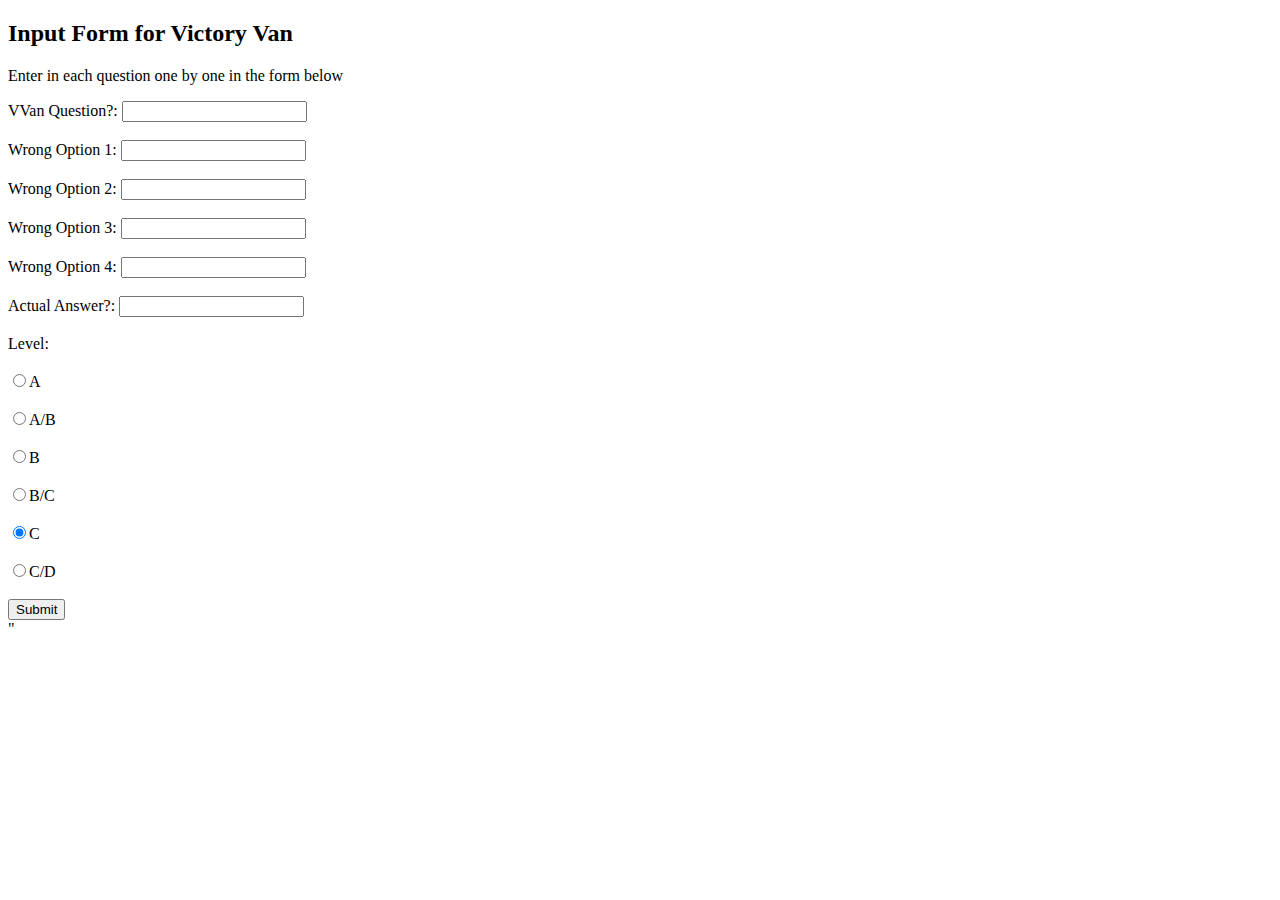
<file: mobile/addquestions/index.html>
<!DOCTYPE html PUBLIC "-//W3C//DTD XHTML 1.0 Transitional//EN" 
  "http://www.w3.org/TR/xhtml1/DTD/xhtml1-transitional.dtd">
<html>
	<head>
		<title>Victory Van Question Upload</title>
		<script language="Javascript">
		function validateForm(form) {
			return (validateQuestion(form.q.value) &&
					validateAnswerAndOptions(form.op1.value, form.op2.value, form.op3.value, form.op4.value, form.answer.value) && 
					validateLevel(form.qLevel));
		}

		function validateQuestion(quest) {
			if(quest.length < 3) {
				alert("Please enter a longer question");
				return false;
			}
			return true;
		}

		function validateAnswerAndOptions(op1, op2, op3, op4, answer) {
			if(answer.length < 1) {
				alert("Please enter an answer for the question");
				return false;
			}
			if(op1.length < 1) {
				if(!otherOpsAreEmpty(op2, op3, op4)) {
					alert("If option 1 is blank, all the other options must be blank");
					return false;
				}
				return true;
			}
			if(optionMatchesAnswer(op1, op2, op3, op4, answer)) {
				return false;
			}
			return true;
		}

		function optionMatchesAnswer(op1, op2, op3, op4, answer) {
			var options = [op1, op2, op3, op4];
			var otherOpsShouldBeEmpty = false;
			for(i in options) {
				var op = options[i];
				if(op.length < 1) {
					otherOpsShouldBeEmpty = true;
				}else if(otherOpsShouldBeEmpty) {
					alert("Blank options should only be at the end");
					return true;
				}else{
					if(answer == op) {
						alert("Please do not include the answer in the options list");
						return true;
					}					
				}
			}
			return false;
		}
		
		function otherOpsAreEmpty(v1, v2, v3) {
			return ((v1.length < 1) && (v2.length < 1) && (v3.length < 1));
		}	

		function validateLevel(lev) {
			return oneRadioChecked(lev, "Please select a level for the questions");
		}

		function oneRadioChecked(radios, message) {
			for(var i = 0; i < radios.length; i++) {
				if(radios[i].checked) return true;
			}
			alert(message);
			return false;
		}

		function isAlphaWord(field, message) {
			var word_exp = new RegExp(/^[a-zA-Z ]{2,}$/i);
			var is_word = word_exp.test(field);
			//var is_city = form.city.value != '' && form.city.value.length >= 2;
			if(!is_word) {
				alert(message);
			}
			return is_word;
		}

		function isInteger(s){
			var i;

		    for (i = 0; i < s.length; i++){   
		        // Check that current character is number.
		        var c = s.charAt(i);
		        if (((c < "0") || (c > "9"))) return false;
		    }
		    // All characters are numbers.
		    return true;
		}

		function loadLevel() {
			if(localStorage.curLevel != null && localStorage.curLevel.length > 1) {
				document.getElementById("qLevel").value = parseInt(localStorage.curLevel);
			}
		}
		
		</script>
	</head>
	<body onload="loadLevel()">
		<h2>Input Form for Victory Van</h2>
		<p>Enter in each question one by one in the form below</p>
	<form id="form" name="form" onSubmit="return validateForm(this)" action="uploadquestion.php" method="post">
		VVan Question?: <input type="text" name="q" id="q"></input><br></br>
		Wrong Option 1: <input type="text" name="op1" id="op1"></input><br></br>
		Wrong Option 2: <input type="text" name="op2" id="op2"></input><br></br>
		Wrong Option 3: <input type="text" name="op3" id="op3"></input><br></br>
		Wrong Option 4: <input type="text" name="op4" id="op4"></input><br></br>
		Actual Answer?: <input type="text" name="answer" id="answer"></input><br></br>
		Level:<br></br>
		<input type="radio" name="qLevel" value="1">A</input><br></br>
		<input type="radio" name="qLevel" value="2">A/B</input><br></br>
		<input type="radio" name="qLevel" value="3">B</input><br></br>
		<input type="radio" name="qLevel" value="4">B/C</input><br></br>
		<input type="radio" name="qLevel" value="5" checked>C</input><br></br>
		<input type="radio" name="qLevel" value="6">C/D</input><br></br>
		<input type="submit"></input>		
	</form>"
	</body>
</html>
</file>
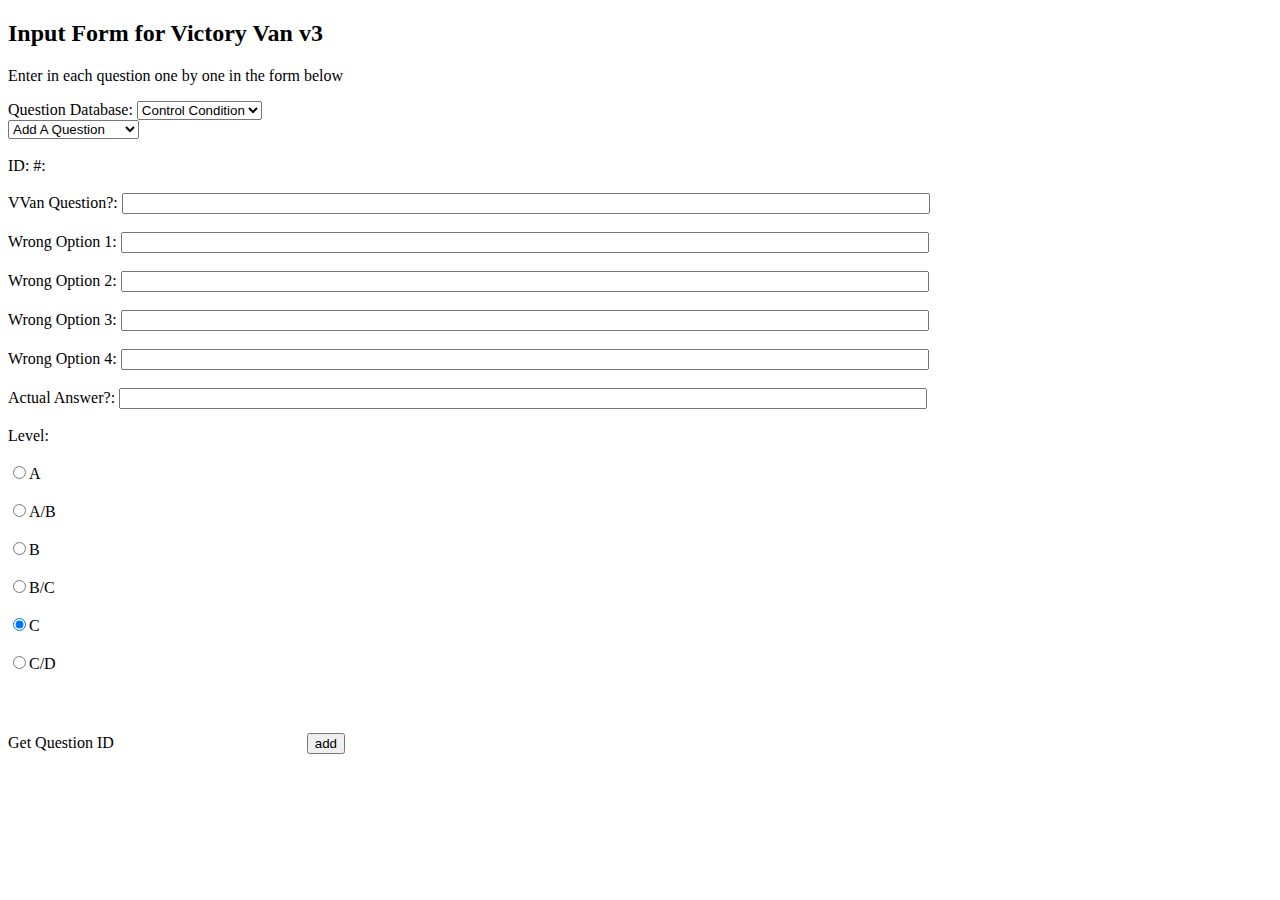
<file: mobilev/addquestions/index.html>
<!DOCTYPE html PUBLIC "-//W3C//DTD XHTML 1.0 Transitional//EN" 
  "http://www.w3.org/TR/xhtml1/DTD/xhtml1-transitional.dtd">
<html>
	<head>
		<title>Victory Van Question Upload</title>
		<script language="Javascript">
			
		var url = "uploadquestion.php";
		var curQID = 1;
		
		function validateForm(form) {
			var q = get("q").value;
			var op1 = get("op1").value;
			var op2 = get("op2").value;
			var op3 = get("op3").value;
			var op4 = get("op4").value;
			var answer = get("answer").value;
			var radGroup = document.forms[0].qLevel;
			//var qLevel = getCheckedValue(radGroup);	
			
			return (validateQuestion(q) &&
					validateAnswerAndOptions(op1, op2, op3, op4, answer) && 
					validateLevel(radGroup));
		}

		function validateQuestion(quest) {
			if(quest.length < 3) {
				alert("Please enter a longer question");
				return false;
			}
			return true;
		}

		function validateAnswerAndOptions(op1, op2, op3, op4, answer) {
			if(answer.length < 1) {
				alert("Please enter an answer for the question");
				return false;
			}
			if(op1.length < 1) {
				if(!otherOpsAreEmpty(op2, op3, op4)) {
					alert("If option 1 is blank, all the other options must be blank");
					return false;
				}
				return true;
			}
			if(optionMatchesAnswer(op1, op2, op3, op4, answer)) {
				return false;
			}
			return true;
		}

		function optionMatchesAnswer(op1, op2, op3, op4, answer) {
			var options = [op1, op2, op3, op4];
			var otherOpsShouldBeEmpty = false;
			for(i in options) {
				var op = options[i];
				if(op.length < 1) {
					otherOpsShouldBeEmpty = true;
				}else if(otherOpsShouldBeEmpty) {
					alert("Blank options should only be at the end");
					return true;
				}else{
					if(answer == op) {
						alert("Please do not include the answer in the options list");
						return true;
					}					
				}
			}
			return false;
		}
		
		function otherOpsAreEmpty(v1, v2, v3) {
			return ((v1.length < 1) && (v2.length < 1) && (v3.length < 1));
		}	

		function validateLevel(lev) {
			return oneRadioChecked(lev, "Please select a level for the questions");
		}

		function oneRadioChecked(radios, message) {
			for(var i = 0; i < radios.length; i++) {
				if(radios[i].checked) return true;
			}
			alert(message);
			return false;
		}

		function isAlphaWord(field, message) {
			var word_exp = new RegExp(/^[a-zA-Z ]{2,}$/i);
			var is_word = word_exp.test(field);
			//var is_city = form.city.value != '' && form.city.value.length >= 2;
			if(!is_word) {
				alert(message);
			}
			return is_word;
		}

		function isInteger(s){
			var i;

		    for (i = 0; i < s.length; i++){   
		        // Check that current character is number.
		        var c = s.charAt(i);
		        if (((c < "0") || (c > "9"))) return false;
		    }
		    // All characters are numbers.
		    return true;
		}

		function loadLevel() {
			if(localStorage.curLevel != null && localStorage.curLevel.length > 1) {
				document.getElementById("qLevel").value = parseInt(localStorage.curLevel);
			}
		}
		
		function showLevel() {
			var val = get("method").value;
			var instr = "Enter in each question one by one in the form below";
			var lab = "Add";
			showBrowseControls("hidden");
			if (val == "browse") {
				instr = "Look through questions loaded";
				lab = "Go";
				fetchQuestionJS(curQID);
				showBrowseControls("visible");
			} else if (val == "edit") {
				instr = "Edit this particular question and click to save";
				lab = "Save";
			}
			changeText("instructions", instr);
			changeButtonLabel("formBtn", lab);
		}
		
		function changeDB() {
			
		}
		
		function showBrowseControls(showLabel) {
			get("nextBtn").style.visibility = showLabel;
			get("prevBtn").style.visibility = showLabel;
			get("idText").style.visibility = showLabel;
		}
		
		function get(elem) {
			return document.getElementById(elem);
		}
		
		function changeText(elem, text) {
			get(elem).innerHTML = text;
		}
		
		function changeButtonLabel(elem, label) {
			get(elem).value = label;
		}
		
		function performAction(form) {
			var val = get("method").value;
			if(val == "browse") {
				var newID = parseInt(get("idText").value);
				if (newID >= 0) {
					curQID = newID;
					fetchQuestionJS(newID);
				}
			}else if(val == "add") {
				addQuestionJS(form);
			}else if(val == "edit") {
				editQuestionJS(form);
			}
		}
		
		function nextQuestion(form) {
			curQID++;
			fetchQuestionJS(curQID);
		}
		
		function prevQuestion(form) {
			if (curQID > 0) {
				curQID--;
			}
			fetchQuestionJS(curQID);
		}
		
		function fetchQuestionJS(num) {
			transmitToPHPDB(displayItem, "cat=browse&qid="+num);
		}
		
		function addQuestionJS(form) {
			sendQuestionJS(form, true);
		}
		
		function editQuestionJS(form) {
			sendQuestionJS(form, false);
		}
		
		function sendQuestionJS(form, isAdd) {
			var cat="edit&qid="+curQID;
			fn = displayItem;
			if(validateForm(form)) {
				var q = getEncodedValue("q");
				var op1 = getEncodedValue("op1");
				var op2 = getEncodedValue("op2");
				var op3 = getEncodedValue("op3");
				var op4 = getEncodedValue("op4");
				var answer = getEncodedValue("answer");
				var radGroup = document.forms[0].qLevel;
				var qLevel = getCheckedValue(radGroup);
				if(isAdd) {
					cat = "add";
					fn = doNothing;
				}
				transmitToPHPDB(fn, "cat="+cat+"&q="+q+"&op1="+op1+"&op2="+op2+"&op3="+op3+"&op4="+op4+"&answer="+answer+"&qLevel="+qLevel);
			}
		}
		
		function transmitToPHPDB(fn, paramString) {
			var dbname = get("database").value;
			transmitToPHP(fn, paramString + "&tablename="+dbname);
		}
		
		function getEncodedValue(id) {
			return encodeURIComponent(get(id).value);
		}
		
		function doNothing() {}
		
		function transmitToPHP(fn, paramString) {
			xmlhttp=fetchXmlObject();
			if(xmlhttp==null) {
				return;
			}
			xmlhttp.onreadystatechange=fn;
			sendInfoToPHP(xmlhttp, url, paramString);
		}
		
		function displayItem() {
	 		if(serverReturnedAResponse()) {
		    	var responseFields = xmlhttp.responseText.split('|');
		    	fillForm(responseFields);
			}
		}
		
		function fillForm(arr){
			var oldID = curQID;
			curQID = parseInt(arr[0]);
			if(curQID == -1) {
				curQID = 0;
				changeText("questionID", "ID# " + oldID + " does not exist, resetting to 0")
				return;
			}
			changeText("questionID", arr[0]);
			get("q").value = arr[1];
			get("op1").value = arr[2];
			get("op2").value = arr[3];
			get("op3").value = arr[4];
			get("op4").value = arr[5];
			get("answer").value = arr[6];
			var radGroup = document.forms[0].qLevel;
			setCheckedValue(radGroup, arr[7]);
		}
		
		function serverReturnedAResponse() {
 		    return (xmlhttp.readyState==4 && xmlhttp.status==200);
		}
		
		function sendInfoToPHP(xmlobj, url, params) {
			xmlobj.open("POST",url,true);
			//Send the proper header information along with the request
			xmlobj.setRequestHeader("Content-type", "application/x-www-form-urlencoded");
			xmlobj.send(params);
		}

		function prepareXmlObject(str, element) {
			if(str.length==0) {
				changeText(element, "");
				return null;
			}
			return fetchXmlObject();
		}

		function fetchXmlObject() {
			xmlhttp=GetXmlHttpObject();
		 	if(xmlhttp==null) {
				alert ("Your browser does not support XMLHTTP!");
			}
			return xmlhttp;
		}
		
		function GetXmlHttpObject() {
			if (window.XMLHttpRequest) {
				// code for IE7+, Firefox, Chrome, Opera, Safari
				return new XMLHttpRequest();
			}
			if (window.ActiveXObject) {
				// code for IE6, IE5
				return new ActiveXObject("Microsoft.XMLHTTP");
			}
			return null;
		}
		
		// return the value of the radio button that is checked
		// return an empty string if none are checked, or
		// there are no radio buttons
		function getCheckedValue(radioObj) {
			if(!radioObj)
				return "";
			var radioLength = radioObj.length;
			if(radioLength == undefined)
				if(radioObj.checked)
					return radioObj.value;
				else
					return "";
			for(var i = 0; i < radioLength; i++) {
				if(radioObj[i].checked) {
					return radioObj[i].value;
				}
			}
			return "";
		}

		// set the radio button with the given value as being checked
		// do nothing if there are no radio buttons
		// if the given value does not exist, all the radio buttons
		// are reset to unchecked
		function setCheckedValue(radioObj, newValue) {
			newValue = parseInt(newValue.charAt(0));
			if(!radioObj)
				return;
			var radioLength = radioObj.length;
			if(radioLength == undefined) {
				radioObj.checked = (radioObj.value == newValue.toString());
				return;
			}
			for(var i = 0; i < radioLength; i++) {
				radioObj[i].checked = false;
				if(radioObj[i].value == newValue.toString()) {
					radioObj[i].checked = true;
				}
			}
		}
		
		</script>
		<style type="text/css">
  			body { color: black; background: white; }
			.inputtext { width: 800px; }
			#prevBtn { visibility: hidden; }
			#nextBtn { visibility: hidden; }
			#idText { visibility: hidden; }
		</style>
	</head>
	<body onload="loadLevel()">
		<h2>Input Form for Victory Van v3</h2>
		<p id="instructions">Enter in each question one by one in the form below</p>
		Question Database:
		<select id="database" onchange="changeDB()">
			<option value="questions">Victory Van</option>
			<option selected value="controlqs">Control Condition</option>
		</select>
		<br>
		<select id="method" onchange="showLevel()">
			<option selected value="add">Add A Question</option>
			<option value="browse">Browse Questions</option>
			<option value="edit">Edit A Question</option>
		</select>
		<br><br>
	<form id="form" name="form">
		ID: #: <div id="questionID"></div><br>
		VVan Question?: <input type="text" name="q" id="q" class="inputtext"></input><br></br>
		Wrong Option 1: <input type="text" name="op1" id="op1" class="inputtext"></input><br></br>
		Wrong Option 2: <input type="text" name="op2" id="op2" class="inputtext"></input><br></br>
		Wrong Option 3: <input type="text" name="op3" id="op3" class="inputtext"></input><br></br>
		Wrong Option 4: <input type="text" name="op4" id="op4" class="inputtext"></input><br></br>
		Actual Answer?: <input type="text" name="answer" id="answer" class="inputtext"></input><br></br>
		Level:<br></br>
		<input type="radio" name="qLevel" value="1">A</input><br></br>
		<input type="radio" name="qLevel" value="2">A/B</input><br></br>
		<input type="radio" name="qLevel" value="3">B</input><br></br>
		<input type="radio" name="qLevel" value="4">B/C</input><br></br>
		<input type="radio" name="qLevel" value="5" checked>C</input><br></br>
		<input type="radio" name="qLevel" value="6">C/D</input><br></br>
		<input id="nextBtn" type="button" value="Next" onclick="nextQuestion(this)"></input><br>
		<input id="prevBtn" type="button" value="Previous" onclick="prevQuestion(this)"></input><br>
		Get Question ID <input type="text" name="idText" id="idText"></input>
		<input id="formBtn" type="button" value="add" onclick="performAction(this)"></input><br>	
	</form>
	</body>
</html>
</file>
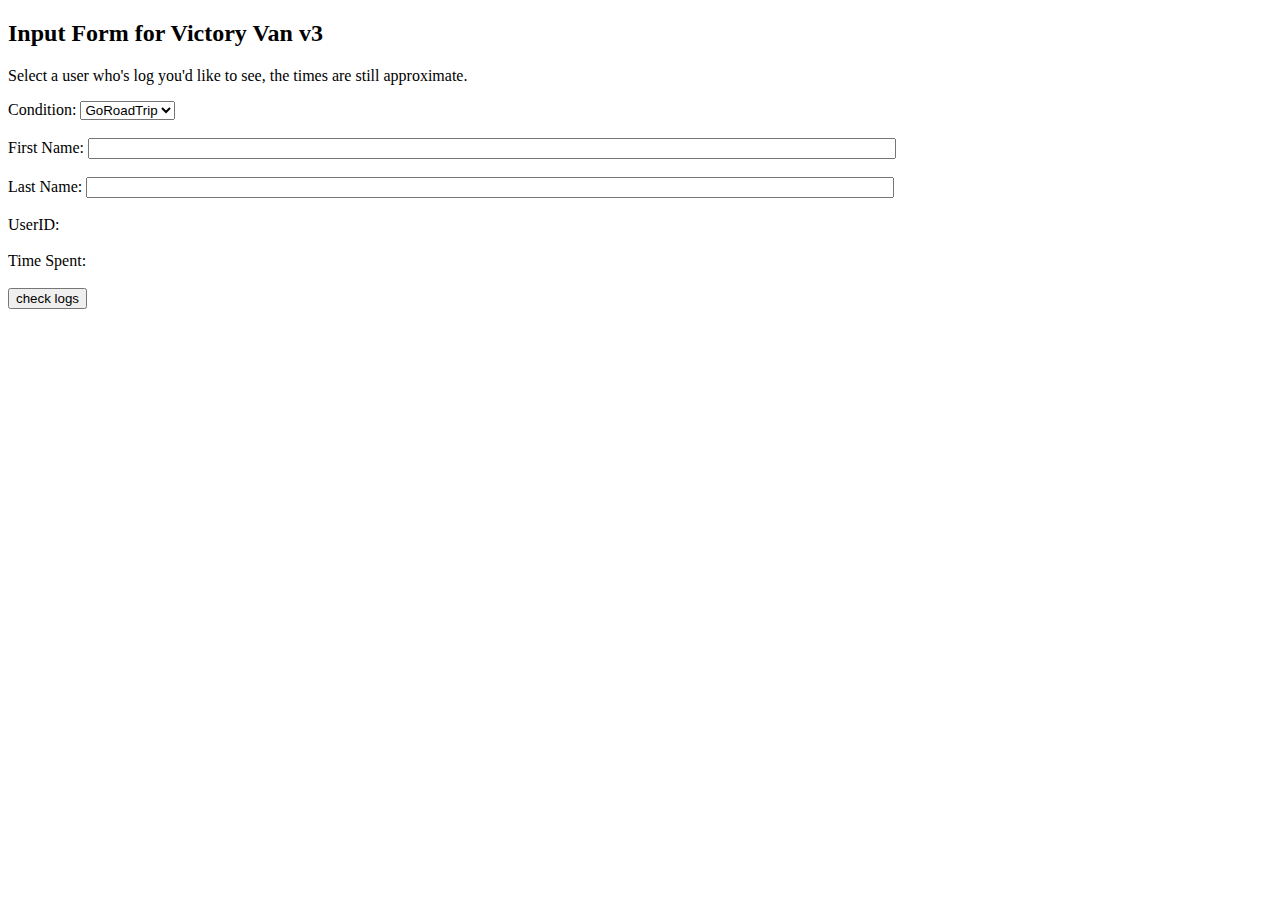
<file: mobilev/userlogs/index.html>
<!DOCTYPE html PUBLIC "-//W3C//DTD XHTML 1.0 Transitional//EN" 
  "http://www.w3.org/TR/xhtml1/DTD/xhtml1-transitional.dtd">
<html>
	<head>
		<title>User Logs</title>
		<script language="Javascript">
			
		var url = "checkusertime.php";
		var curQID = 1;
		
		function validateForm(form) {
			var fname = get("fname").value;
			var lname = get("lname").value;
			//var qLevel = getCheckedValue(radGroup);	
			
			return (isAlphaWord(fname) && isAlphaWord(lname));
		}

		function otherOpsAreEmpty(v1, v2, v3) {
			return ((v1.length < 1) && (v2.length < 1) && (v3.length < 1));
		}	

		function oneRadioChecked(radios, message) {
			for(var i = 0; i < radios.length; i++) {
				if(radios[i].checked) return true;
			}
			alert(message);
			return false;
		}

		function isAlphaWord(field, message) {
			var word_exp = new RegExp(/^[a-zA-Z ]{2,}$/i);
			return word_exp.test(field);
			
		}

		function isInteger(s){
			var i;

		    for (i = 0; i < s.length; i++){   
		        // Check that current character is number.
		        var c = s.charAt(i);
		        if (((c < "0") || (c > "9"))) return false;
		    }
		    // All characters are numbers.
		    return true;
		}
				
		function showBrowseControls(showLabel) {
			get("nextBtn").style.visibility = showLabel;
			get("prevBtn").style.visibility = showLabel;
			get("idText").style.visibility = showLabel;
		}
		
		function get(elem) {
			return document.getElementById(elem);
		}
		
		function changeText(elem, text) {
			get(elem).innerHTML = text;
		}
		
		function appendText(elem, text) {
			get(elem).innerHTML = get(elem).innerHTML + text;
		}
		
		function changeButtonLabel(elem, label) {
			get(elem).value = label;
		}
		
		function performAction(form) {
			if(!validateForm(form)) {
				changeText("error", "Please enter both a first and last name");
				return false;
			}
			var fname = getEncodedValue("fname");
			var lname = getEncodedValue("lname");
			fn = displayLog;
			var cat = "userlog";
			checkUserLogJS(cat, fn, fname, lname);
		}
		
		function checkUserLogJS(cat, fn, fname, lname) {
			transmitToPHPDB(fn, "cat="+cat+"&fname="+fname+"&lname="+lname);
		}
		
		function fetchQuestionJS(num) {
			transmitToPHPDB(displayItem, "cat=browse&qid="+num);
		}
		
		function addQuestionJS(form) {
			sendQuestionJS(form, true);
		}
		
		function editQuestionJS(form) {
			sendQuestionJS(form, false);
		}
		
		function transmitToPHPDB(fn, paramString) {
			var dbname = get("database").value;
			transmitToPHP(fn, paramString + "&dbname="+dbname);
		}
		
		function getEncodedValue(id) {
			return encodeURIComponent(get(id).value);
		}
		
		function doNothing() {}
		
		function transmitToPHP(fn, paramString) {
			xmlhttp=fetchXmlObject();
			if(xmlhttp==null) {
				return;
			}
			xmlhttp.onreadystatechange=fn;
			sendInfoToPHP(xmlhttp, url, paramString);
		}
		
		function displayItem() {
	 		if(serverReturnedAResponse()) {
		    	var responseFields = xmlhttp.responseText.split('|');
		    	fillForm(responseFields);
			}
		}
		
		function displayLog() {
			if(serverReturnedAResponse()) {
				var responseFields = xmlhttp.responseText.split('|');
				changeText("uid", responseFields[0]);
				changeText("timespent", responseFields[1]);
				changeText("results", "");
				displayDetails("results", responseFields, responseFields[2]);
			}
		}
		
		function displayDetails(contents, data, numItems) {
			for(var i = 0; i < numItems; i++) {
				appendText(contents, data[i+3]+"<br>");
			}
		}
				
		function serverReturnedAResponse() {
 		    return (xmlhttp.readyState==4 && xmlhttp.status==200);
		}
		
		function sendInfoToPHP(xmlobj, url, params) {
			xmlobj.open("POST",url,true);
			//Send the proper header information along with the request
			xmlobj.setRequestHeader("Content-type", "application/x-www-form-urlencoded");
			xmlobj.send(params);
		}

		function prepareXmlObject(str, element) {
			if(str.length==0) {
				changeText(element, "");
				return null;
			}
			return fetchXmlObject();
		}

		function fetchXmlObject() {
			xmlhttp=GetXmlHttpObject();
		 	if(xmlhttp==null) {
				alert ("Your browser does not support XMLHTTP!");
			}
			return xmlhttp;
		}
		
		function GetXmlHttpObject() {
			if (window.XMLHttpRequest) {
				// code for IE7+, Firefox, Chrome, Opera, Safari
				return new XMLHttpRequest();
			}
			if (window.ActiveXObject) {
				// code for IE6, IE5
				return new ActiveXObject("Microsoft.XMLHTTP");
			}
			return null;
		}
		
		// return the value of the radio button that is checked
		// return an empty string if none are checked, or
		// there are no radio buttons
		function getCheckedValue(radioObj) {
			if(!radioObj)
				return "";
			var radioLength = radioObj.length;
			if(radioLength == undefined)
				if(radioObj.checked)
					return radioObj.value;
				else
					return "";
			for(var i = 0; i < radioLength; i++) {
				if(radioObj[i].checked) {
					return radioObj[i].value;
				}
			}
			return "";
		}

		// set the radio button with the given value as being checked
		// do nothing if there are no radio buttons
		// if the given value does not exist, all the radio buttons
		// are reset to unchecked
		function setCheckedValue(radioObj, newValue) {
			newValue = parseInt(newValue.charAt(0));
			if(!radioObj)
				return;
			var radioLength = radioObj.length;
			if(radioLength == undefined) {
				radioObj.checked = (radioObj.value == newValue.toString());
				return;
			}
			for(var i = 0; i < radioLength; i++) {
				radioObj[i].checked = false;
				if(radioObj[i].value == newValue.toString()) {
					radioObj[i].checked = true;
				}
			}
		}
		
		</script>
		<style type="text/css">
  			body { color: black; background: white; }
			.inputtext { width: 800px; }
			#prevBtn { visibility: hidden; }
			#nextBtn { visibility: hidden; }
			#idText { visibility: hidden; }
		</style>
	</head>
	<body>
		<h2>Input Form for Victory Van v3</h2>
		<p id="instructions">Select a user who's log you'd like to see, the times are still approximate.</p>
		Condition:
		<select id="database">
			<option selected value="goroadtrip">GoRoadTrip</option>
			<option value="homework">Homework</option>
		</select>
		<br>
		<br>
	<form id="form" name="form">
		First Name: <input type="text" name="firstname" id="fname" class="inputtext"></input><br></br>
		Last Name: <input type="text" name="lastname" id="lname" class="inputtext"></input><br></br>
		UserID: <div id="uid"></div><br>
		Time Spent: <div id="timespent"></div><br>
		<div id="error" class="error"></div>
		<input id="formBtn" type="button" value="check logs" onclick="performAction(this)"></input><br>	
		<div id="results"></div>
	</form>
	</body>
</html>
</file>
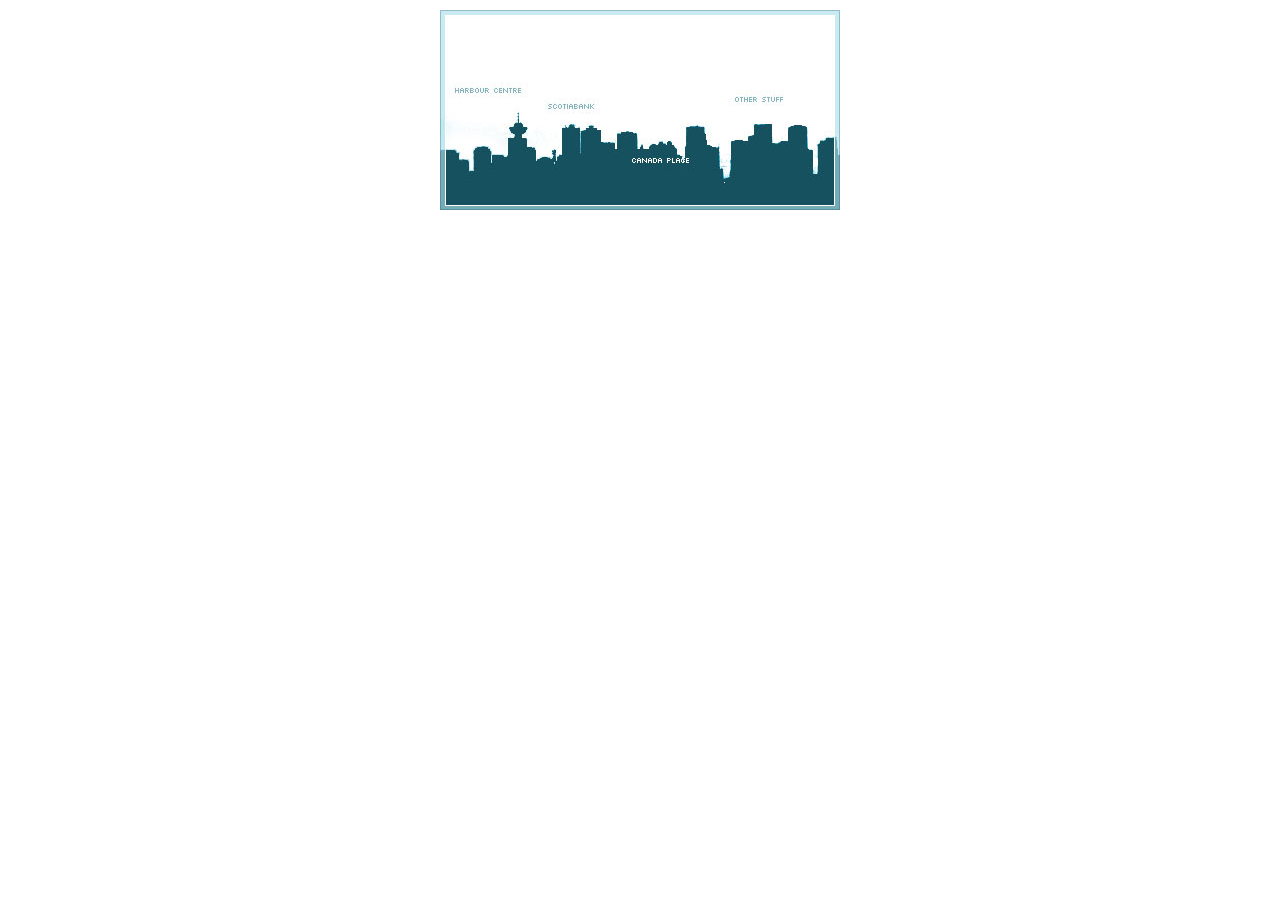
<file: cssprite.html>
<!DOCTYPE HTML PUBLIC "-//W3C//DTD HTML 4.01//EN" "http://www.w3.org/TR/html4/strict.dtd">
<html>
	<head>
		<meta http-equiv="Content-Type" content="text/html; charset=iso-8859-1">
		<title>CSS Sprite</title>
		<style type="text/css">
	
	#skyline {
    	width: 400px; height: 200px;
   	 	background: url(test-3.jpg);
  	  	margin: 10px auto; padding: 0;
    	position: relative;
	}
  	
	#skyline li {
    	margin: 0; padding: 0; list-style: none;
    	position: absolute; top: 0;
	}
  	
	#skyline li, #skyline a {
    	height: 200px; display: block;
	}
	
	#panel1b {left: 0; width: 95px;}
	#panel2b {left: 96px; width: 75px;}
	#panel3b {left: 172px; width: 110px;}
	#panel4b {left: 283px; width: 117px;}
	
	#panel1b a:hover {
   	 	background: transparent url(test-3.jpg) 0 -200px no-repeat;
	}
  	
	#panel2b a:hover {
    	background: transparent url(test-3.jpg) -96px -200px no-repeat;
	}
  	
	#panel3b a:hover {
    	background: transparent url(test-3.jpg) -172px -200px no-repeat;
	}
  	
	#panel4b a:hover {
    	background: transparent url(test-3.jpg) -283px -200px no-repeat;
	}
		
		</style>
	</head>
	<body>
		<ul id="skyline">
    		<li id="panel1b"><a href="#1"></a></li>
    		<li id="panel2b"><a href="#2"></a></li>
    		<li id="panel3b"><a href="#3"></a></li>
    		<li id="panel4b"><a href="#4"></a></li>
  		</ul>
	</body>
</html>
</file>
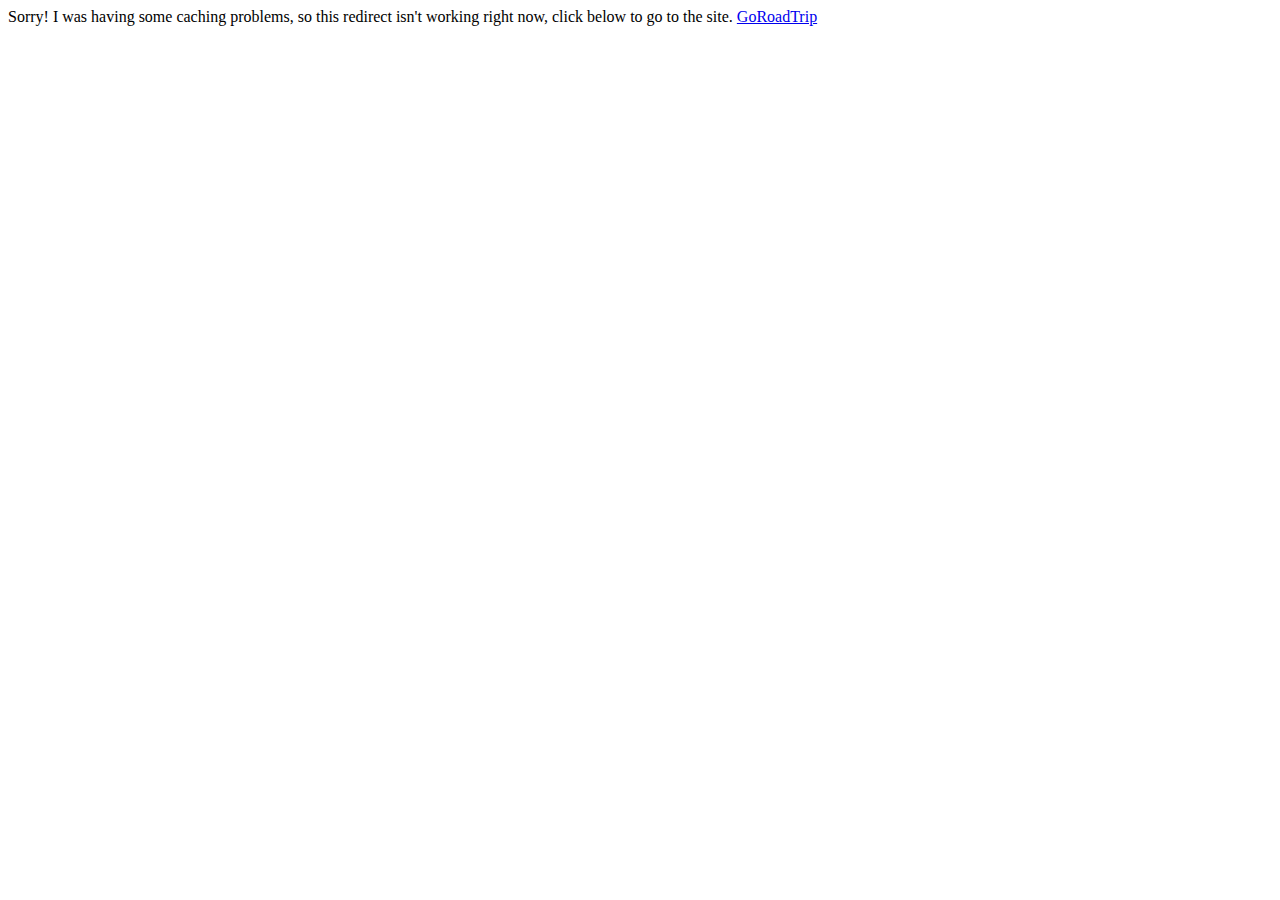
<file: index2redirect.html>
<html>
	<title>Redirect for GoRoadtrip</title>
<body>
Sorry!  I was having some caching problems, so this redirect isn't working
right now, click below to go to the site.
<a href="http://www.stanford.edu/~ojimenez/cgi-bin/grt/index3.html">GoRoadTrip</a>
</body>
</html>
</file>
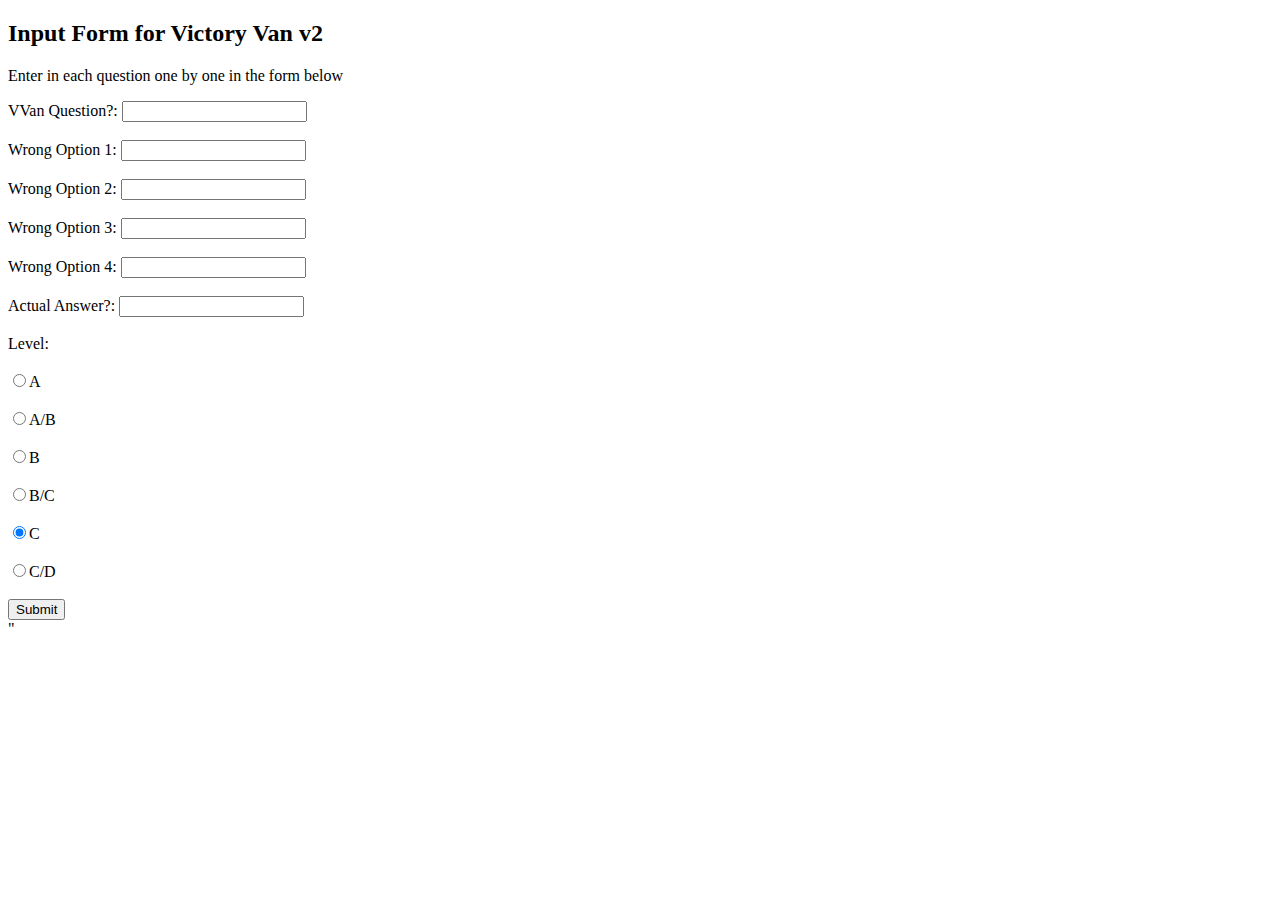
<file: mobilev/addquestions/addquestion.html>
<!DOCTYPE html PUBLIC "-//W3C//DTD XHTML 1.0 Transitional//EN" 
  "http://www.w3.org/TR/xhtml1/DTD/xhtml1-transitional.dtd">
<html>
	<head>
		<title>Victory Van Question Upload</title>
		<script language="Javascript">
		function validateForm(form) {
			return (validateQuestion(form.q.value) &&
					validateAnswerAndOptions(form.op1.value, form.op2.value, form.op3.value, form.op4.value, form.answer.value) && 
					validateLevel(form.qLevel));
		}

		function validateQuestion(quest) {
			if(quest.length < 3) {
				alert("Please enter a longer question");
				return false;
			}
			return true;
		}

		function validateAnswerAndOptions(op1, op2, op3, op4, answer) {
			if(answer.length < 1) {
				alert("Please enter an answer for the question");
				return false;
			}
			if(op1.length < 1) {
				if(!otherOpsAreEmpty(op2, op3, op4)) {
					alert("If option 1 is blank, all the other options must be blank");
					return false;
				}
				return true;
			}
			if(optionMatchesAnswer(op1, op2, op3, op4, answer)) {
				return false;
			}
			return true;
		}

		function optionMatchesAnswer(op1, op2, op3, op4, answer) {
			var options = [op1, op2, op3, op4];
			var otherOpsShouldBeEmpty = false;
			for(i in options) {
				var op = options[i];
				if(op.length < 1) {
					otherOpsShouldBeEmpty = true;
				}else if(otherOpsShouldBeEmpty) {
					alert("Blank options should only be at the end");
					return true;
				}else{
					if(answer == op) {
						alert("Please do not include the answer in the options list");
						return true;
					}					
				}
			}
			return false;
		}
		
		function otherOpsAreEmpty(v1, v2, v3) {
			return ((v1.length < 1) && (v2.length < 1) && (v3.length < 1));
		}	

		function validateLevel(lev) {
			return oneRadioChecked(lev, "Please select a level for the questions");
		}

		function oneRadioChecked(radios, message) {
			for(var i = 0; i < radios.length; i++) {
				if(radios[i].checked) return true;
			}
			alert(message);
			return false;
		}

		function isAlphaWord(field, message) {
			var word_exp = new RegExp(/^[a-zA-Z ]{2,}$/i);
			var is_word = word_exp.test(field);
			//var is_city = form.city.value != '' && form.city.value.length >= 2;
			if(!is_word) {
				alert(message);
			}
			return is_word;
		}

		function isInteger(s){
			var i;

		    for (i = 0; i < s.length; i++){   
		        // Check that current character is number.
		        var c = s.charAt(i);
		        if (((c < "0") || (c > "9"))) return false;
		    }
		    // All characters are numbers.
		    return true;
		}

		function loadLevel() {
			if(localStorage.curLevel != null && localStorage.curLevel.length > 1) {
				document.getElementById("qLevel").value = parseInt(localStorage.curLevel);
			}
		}
		
		</script>
	</head>
	<body onload="loadLevel()">
		<h2>Input Form for Victory Van v2</h2>
		<p>Enter in each question one by one in the form below</p>
	<form id="form" name="form" onSubmit="return validateForm(this)" action="uploadquestion.php" method="post">
		VVan Question?: <input type="text" name="q" id="q"></input><br></br>
		Wrong Option 1: <input type="text" name="op1" id="op1"></input><br></br>
		Wrong Option 2: <input type="text" name="op2" id="op2"></input><br></br>
		Wrong Option 3: <input type="text" name="op3" id="op3"></input><br></br>
		Wrong Option 4: <input type="text" name="op4" id="op4"></input><br></br>
		Actual Answer?: <input type="text" name="answer" id="answer"></input><br></br>
		Level:<br></br>
		<input type="radio" name="qLevel" value="1">A</input><br></br>
		<input type="radio" name="qLevel" value="2">A/B</input><br></br>
		<input type="radio" name="qLevel" value="3">B</input><br></br>
		<input type="radio" name="qLevel" value="4">B/C</input><br></br>
		<input type="radio" name="qLevel" value="5" checked>C</input><br></br>
		<input type="radio" name="qLevel" value="6">C/D</input><br></br>
		<input type="submit"></input>		
	</form>"
	</body>
</html>
</file>
